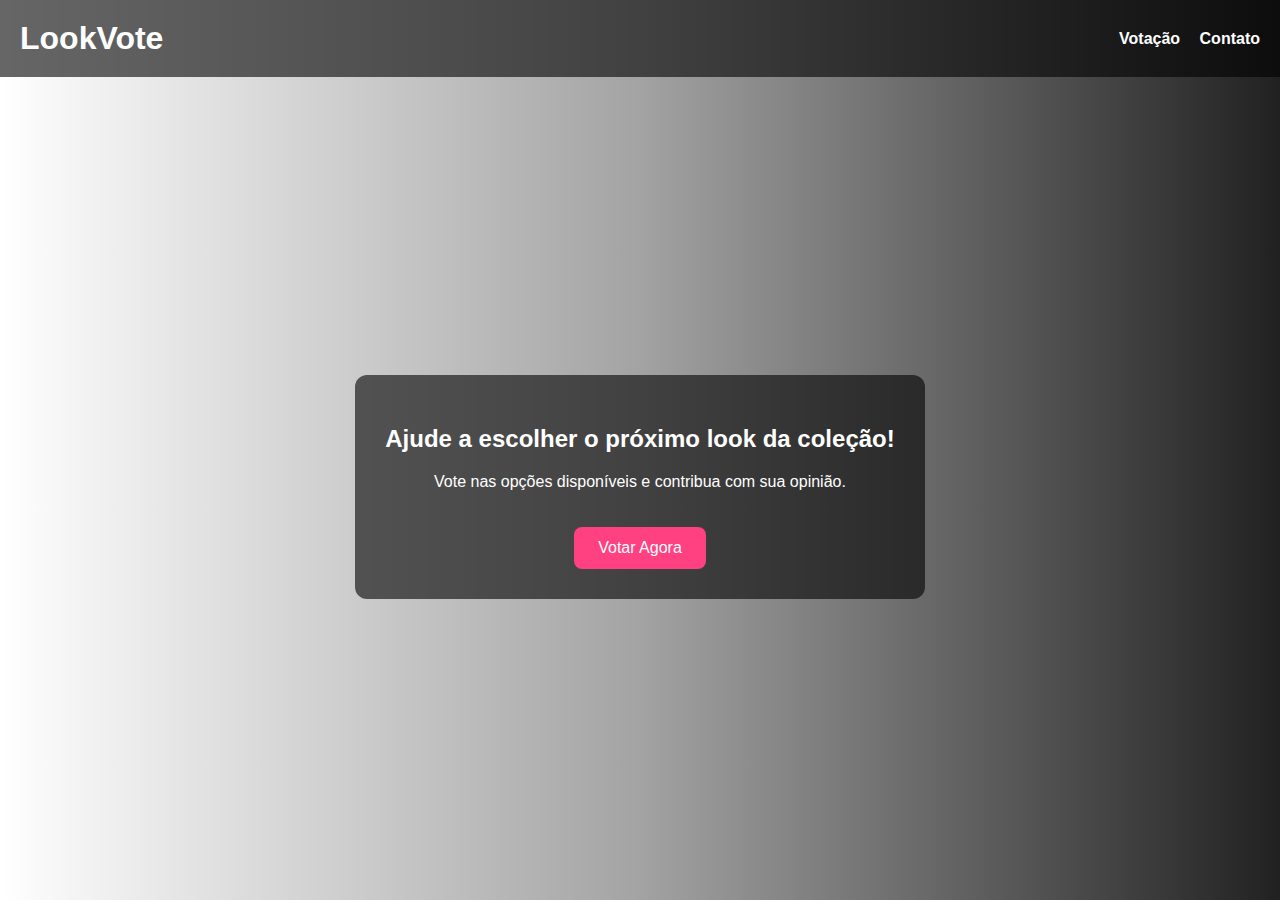
<file: index.html>
<!DOCTYPE html>
<html lang="pt-br">
<head>
  <meta charset="UTF-8" />
  <meta name="viewport" content="width=device-width, initial-scale=1.0"/>
  <title>LookVote - Início</title>
  <link rel="stylesheet" href="style.css" />
</head>
<body class="home">
  <header>
    <h1>LookVote</h1>
    <nav>
      <a href="votacao.html">Votação</a>
      <a href="contato.html">Contato</a>
    </nav>
  </header>
  <main>
    <div class="overlay">
      <h2>Ajude a escolher o próximo look da coleção!</h2>
      <p>Vote nas opções disponíveis e contribua com sua opinião.</p>
      <a href="votacao.html" class="btn">Votar Agora</a>
    </div>
  </main>
</body>
</html>
</file>
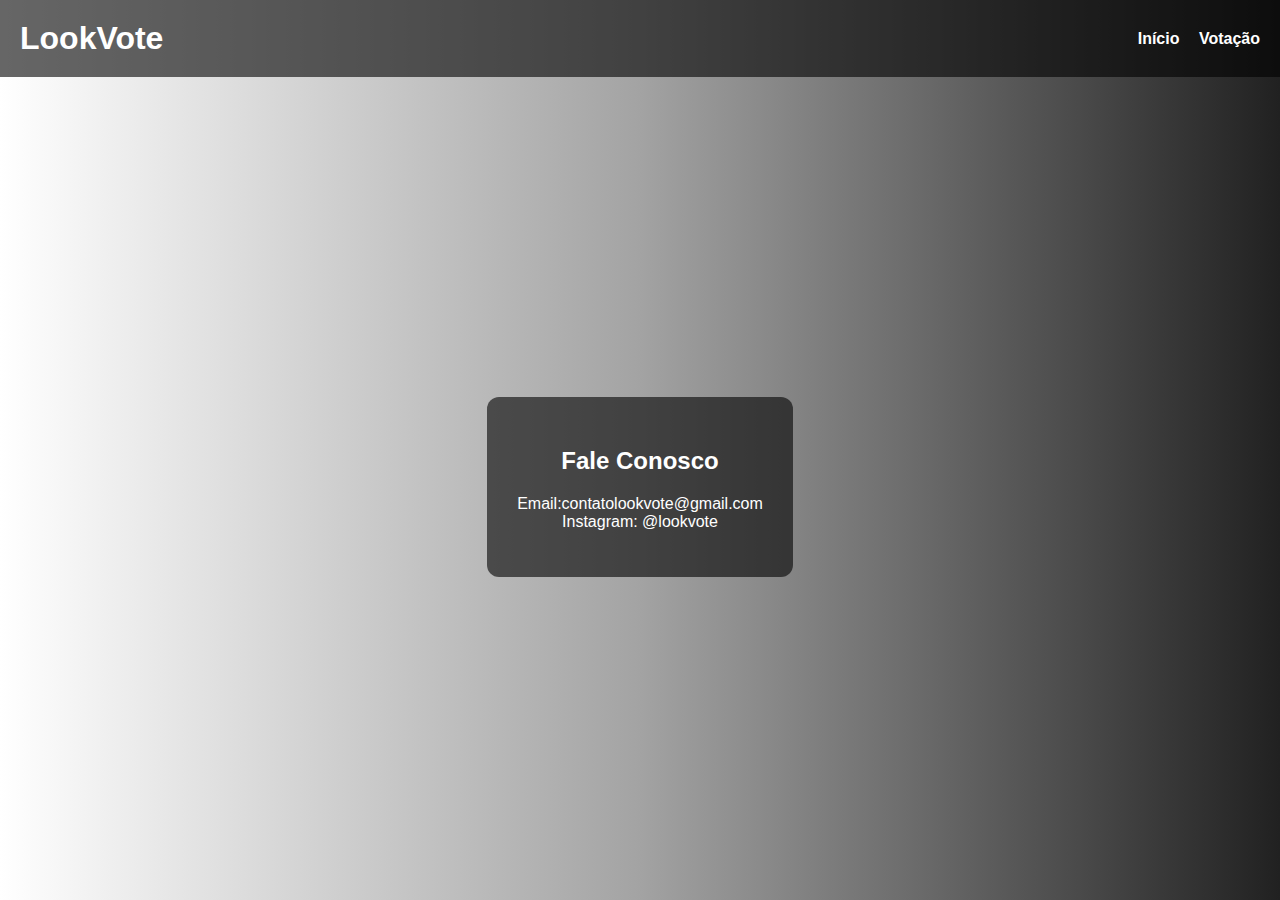
<file: contato.html>
<!DOCTYPE html>
<html lang="pt-br">
<head>
  <meta charset="UTF-8" />
  <meta name="viewport" content="width=device-width, initial-scale=1.0"/>
  <title>LookVote - Contato</title>
  <link rel="stylesheet" href="style.css" />
</head>
<body class="contato">
  <header>
    <h1>LookVote</h1>
    <nav>
      <a href="index.html">Início</a>
      <a href="votacao.html">Votação</a>
    </nav>
  </header>
  <main>
    <div class="overlay">
      <h2>Fale Conosco</h2>
      <p>Email:contatolookvote@gmail.com<br>Instagram: @lookvote</p>
    </div>
  </main>
</body>
</html>
</file>
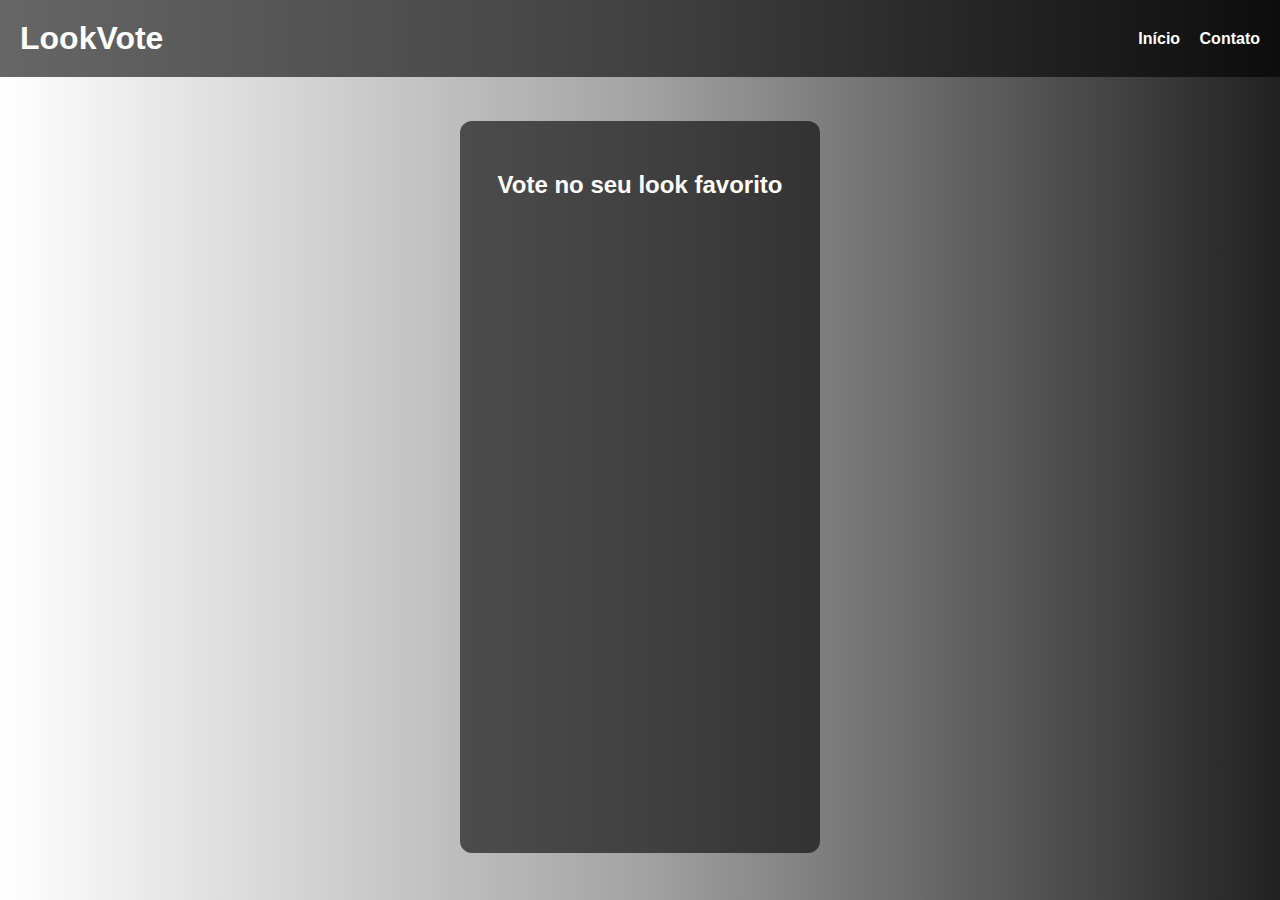
<file: votacao.html>
<!DOCTYPE html>
<html lang="pt-br">
<head>
  <meta charset="UTF-8" />
  <meta name="viewport" content="width=device-width, initial-scale=1.0"/>
  <title>LookVote - Votação</title>
  <link rel="stylesheet" href="style.css" />
</head>
<body class="votacao">
  <header>
    <h1>LookVote</h1>
    <nav>
      <a href="index.html">Início</a>
      <a href="contato.html">Contato</a>
    </nav>
  </header>
  <main>
    <div class="overlay">
      <h2>Vote no seu look favorito</h2>
<iframe src="https://docs.google.com/forms/d/e/1FAIpQLSfx5x4DUeYnFTAZ4UrZBF6Dl8UsAQHGd3fVmRXtSurvg-PBew/viewform?embedded=true" width="800" height="1463" frameborder="0" marginheight="0" marginwidth="0">Carregando…</iframe>    </div>
  </main>
</body>
</html>
</file>
<file: style.css>
body {
  margin: 0;
  font-family: 'Segoe UI', Tahoma, Geneva, Verdana, sans-serif;
  color: white;
  min-height: 100vh;
  background: #ffffff;
  background: linear-gradient(90deg, rgba(255, 255, 255, 1) 0%, rgba(163, 163, 163, 1) 50%, rgba(33, 33, 33, 1) 100%);
  background-size: cover;
  background-position: center;
  background-repeat: no-repeat;
}

header {
  padding: 20px;
  background: rgba(0, 0, 0, 0.6);
  display: flex;
  justify-content: space-between;
  align-items: center;
}

header h1 {
  margin: 0;
}

nav a {
  color: #fff;
  text-decoration: none;
  margin-left: 15px;
  font-weight: bold;
}

main {
  display: flex;
  align-items: center;
  justify-content: center;
  height: calc(100vh - 80px);
  text-align: center;
}

.overlay {
  background: rgba(0, 0, 0, 0.6);
  padding: 30px;
  border-radius: 12px;
  max-width: 600px;
}

.btn {
  display: inline-block;
  background: #ff4081;
  color: white;
  padding: 12px 24px;
  margin-top: 20px;
  text-decoration: none;
  border-radius: 8px;
  transition: background 0.3s ease;
}

.btn:hover {
  background: #e91e63;
}

iframe {
  border: none;
  border-radius: 10px;
  width: 100%;
  height: 600px;
}

@media (max-width: 768px) {
  .overlay {
    width: 90%;
  }
  header {
    flex-direction: column;
    text-align: center;
  }
  nav a {
    display: block;
    margin: 10px 0;
  }
}
</file>
